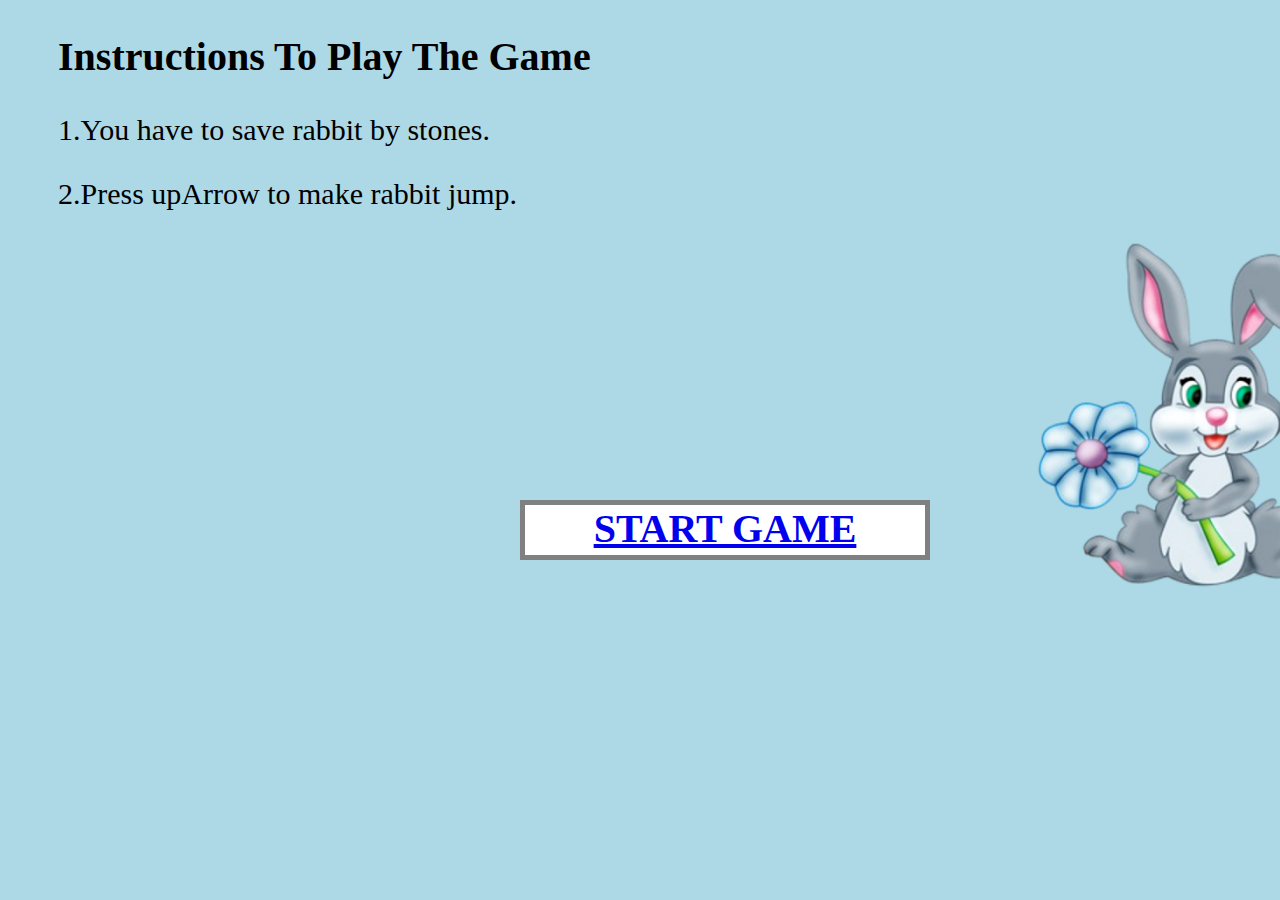
<file: index.html>
<!DOCTYPE html>
<html>
  <head>
    <meta charset="utf-8">
    <title>First Page</title>
    <link rel="stylesheet" href="index.css">
  </head>
  <body>
    <div id="instruction">
      <h2>Instructions To Play The Game</h2>
      <p>1.You have to save rabbit by stones.</p>
      <p>2.Press upArrow to make rabbit jump.</p>
      <div id="imgId">
      <img id="rabbit" src="chiku.png">
    </div>
    </div>
      <div id="startGame"><a href="game.html">START GAME</a></div>
  </body>
</html>
</file>
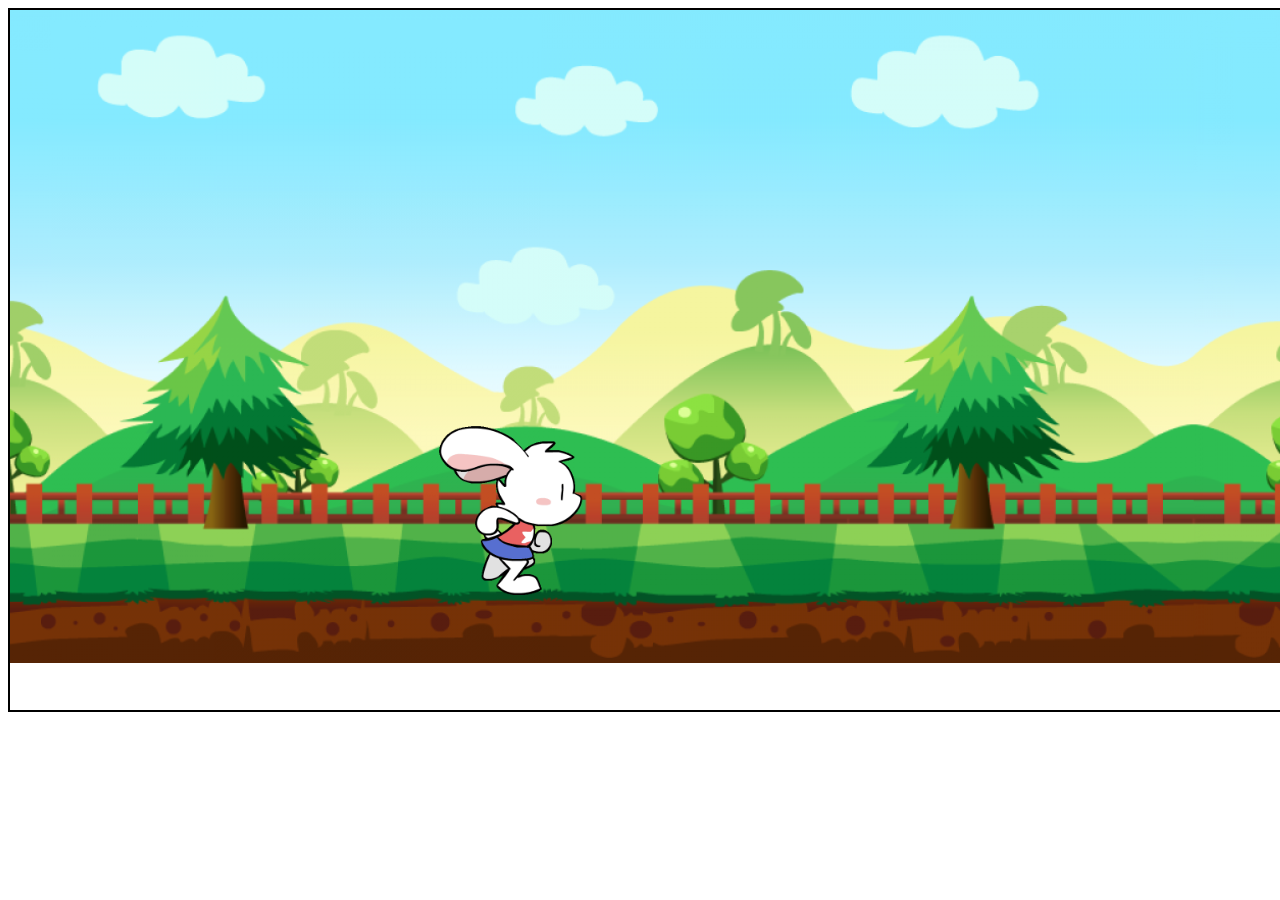
<file: game.html>
<!DOCTYPE html>
<html>

<head>
  <meta charset="utf-8">
  <title>Bhag Chiku Bhag</title>
  <link rel="stylesheet" href="game.css">
  <script src="game.js" charset="utf-8"></script>
</head>

<body>
  <div id="main">
    <div id='background'>
      </div>
    <div id="rabbit">
      <img id="rabbitImg" src="rabbit.gif" alt="rabbit">
    </div>
  </div>
</body>

</html>
</file>
<file: index.css>
body{
  background-color: lightblue;
  background-repeat: repeat-x;
}

#startGame {
  font-size: 40px;
  font-weight: bold;
  position: absolute;
  top: 500px;
  left: 520px;
  height: 50px;
  width: 400px;
  background-color: white;
  text-decoration: none;
  text-align: center;
  border: 5px solid grey;
}
#instruction{
  position:relative;
  left:50px;
  width:600px;
}
h2{
  font-size:40px;
}
p{
  font-size: 30px;
}
#imgId{
  position: relative;
  left:950px;
  height:350px;
  width:350px;
}
#rabbit{
  height:100%;
  width:100%;
}
</file>
<file: game.css>
#background {
  background-image: url('jungle.png');
  background-repeat: repeat-x;
  position: fixed;
  z-index: 0;
  height: 700px;
  width: 200%;
  background-size: 51%;
  margin: 0px;
  border : 2px solid black;
}
#wolf {
  width: 430px;
  z-index: 1;
  float: left;
  position: relative;
  top: 400px;
  left: 0 px;
}

#rabbit {
  height: 200px;
  width: 200px;
  z-index: 1;
  float: left;
  position: relative;
  left:400px;
  top: 395px;
}

#rabbitImg {
  height: 200px;
  width: 200px;
}

.stone{
  position: relative;
  z-index: 1;
  width: 80px;
  height: 80px;
  float: right;
  top: 520px;
}
</file>
